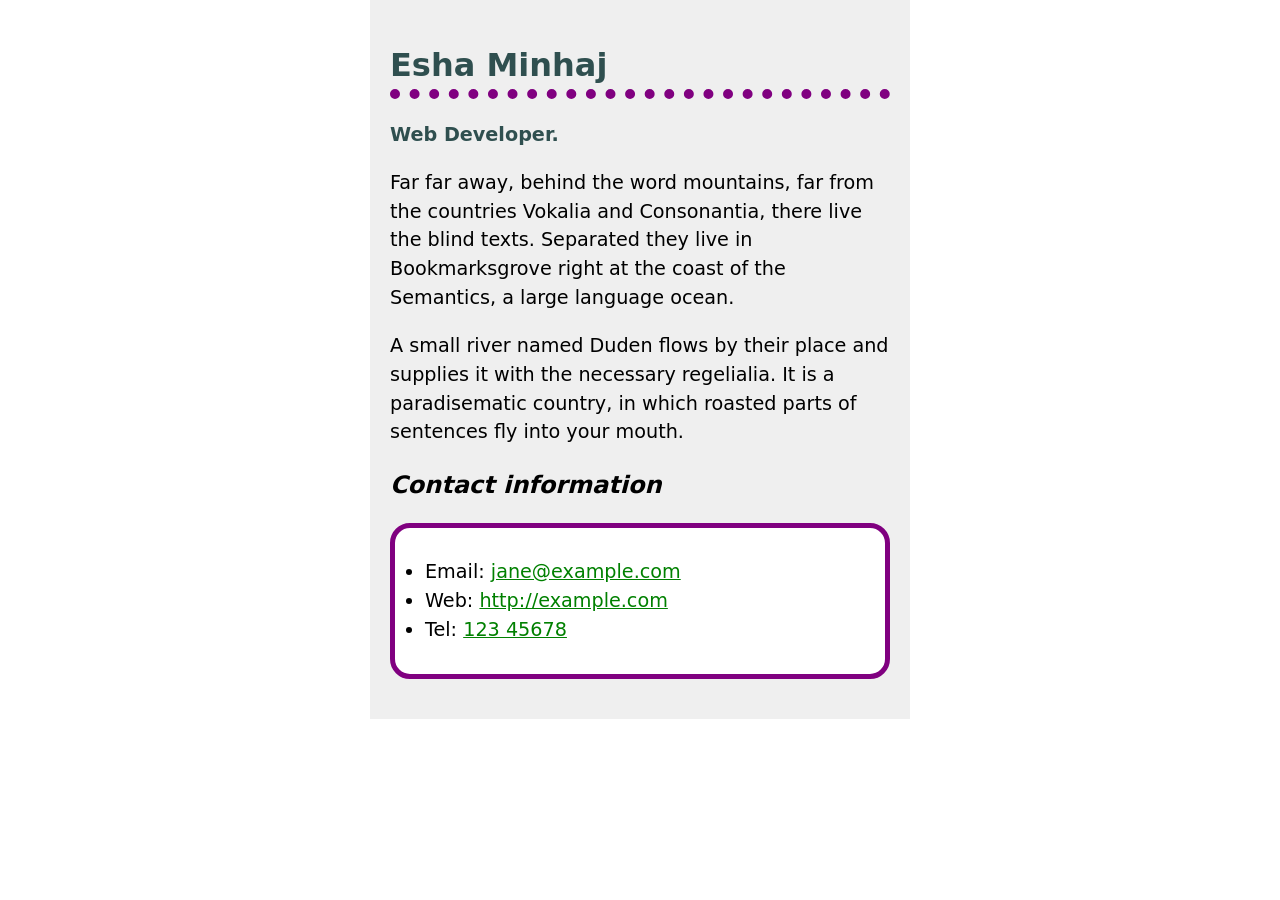
<file: part1-biography/index.html>
<!DOCTYPE html>
<html lang="en">
<head>
    <meta charset="utf-8">
    <title>Esha Minhaj Biography</title>
    <link rel="stylesheet" href="style.css">
</head>

<body>

<!--
Name: Esha Minhaj
File: index.html
Date: 27 February 2026
Description: Part 1 – HTML structure for the biography page styled using CSS (MDN tutorial).
-->

<h1>Esha Minhaj</h1>
<div class="job-title">Web Developer.</div>
<p>
  Far far away, behind the word mountains, far from the countries Vokalia and
  Consonantia, there live the blind texts. Separated they live in Bookmarksgrove
  right at the coast of the Semantics, a large language ocean.
</p>

<p>
  A small river named Duden flows by their place and supplies it with the
  necessary regelialia. It is a paradisematic country, in which roasted parts of
  sentences fly into your mouth.
</p>

<h2>Contact information</h2>
<ul>
  <li>Email: <a href="mailto:jane@example.com">jane@example.com</a></li>
  <li>Web: <a href="http://example.com">http://example.com</a></li>
  <li>Tel: <a href="tel:12345678">123 45678</a></li>
</ul>
</body>
</html>
</file>
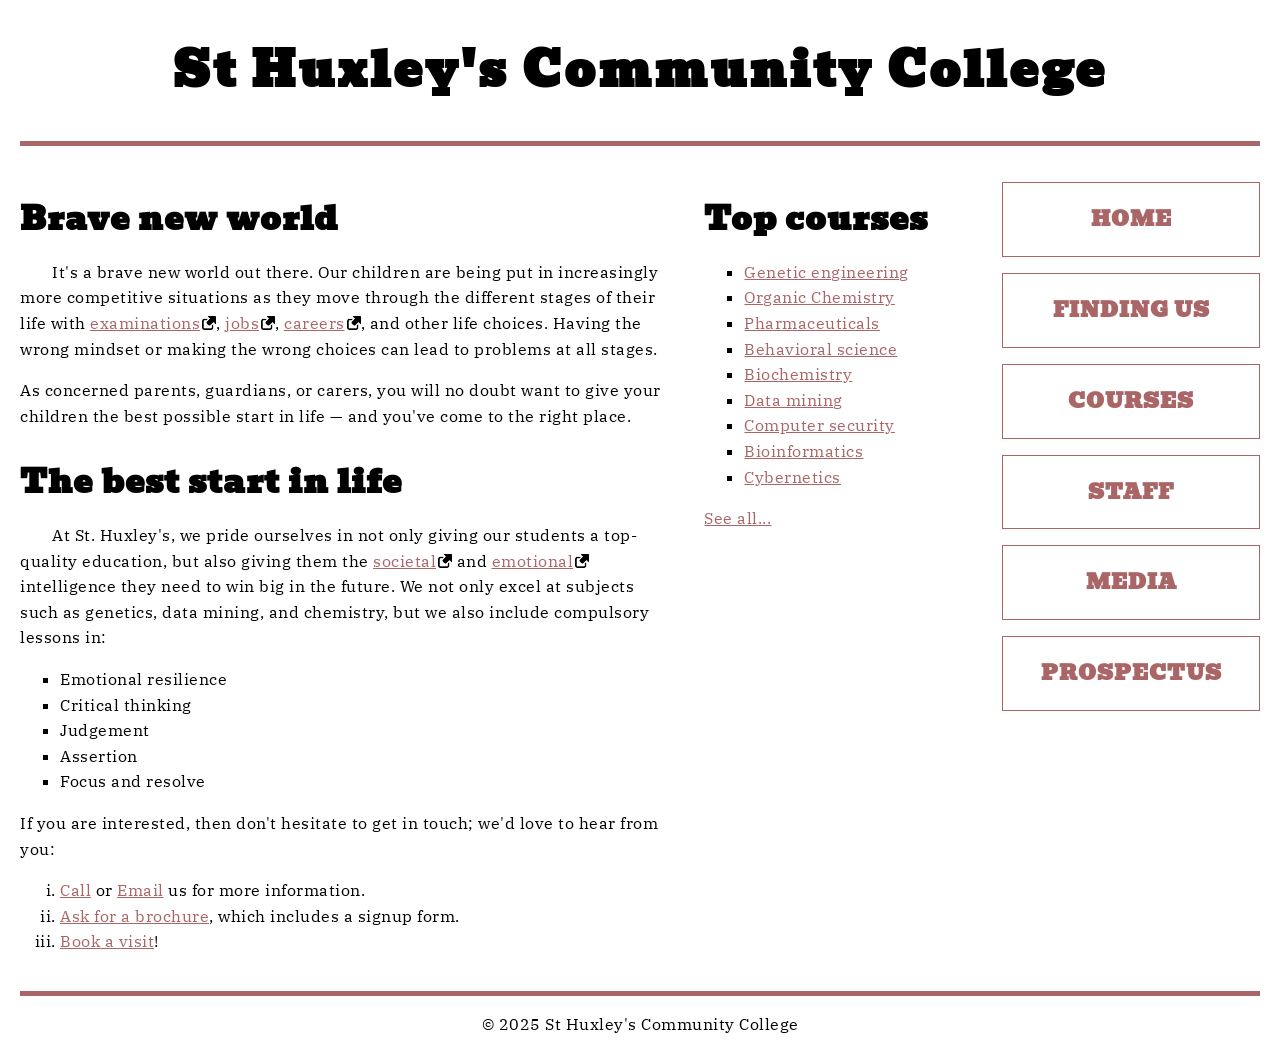
<file: part2-homepage/index.html>
<!DOCTYPE html>
<html lang="en">
<head>
    <meta charset="utf-8">
    <meta name="viewport" content="width=device-width">
    <title>Esha Minhaj Homepage</title>
    <link rel="stylesheet" href="style.css">
</head>
<body>
<!--
Name: Esha Minhaj
File: index.html
Date: 27 February 2026
Description: Part 2 – HTML structure for the homepage typesetting project using CSS (MDN tutorial).
-->
 <header>
      <h1>St Huxley's Community College</h1>
    </header>

    <main>
      <section>
        <h2>Brave new world</h2>

        <p>
          It's a brave new world out there. Our children are being put in
          increasingly more competitive situations as they move through the
          different stages of their life with
          <a href="https://en.wikipedia.org/wiki/Examination">examinations</a
          >, <a href="https://en.wikipedia.org/wiki/Jobs">jobs</a>,
          <a href="https://en.wikipedia.org/wiki/Career">careers</a>, and
          other life choices. Having the wrong mindset or making the wrong
          choices can lead to problems at all stages.
        </p>

        <p>
          As concerned parents, guardians, or carers, you will no doubt want
          to give your children the best possible start in life — and you've
          come to the right place.
        </p>

        <h2>The best start in life</h2>

        <p>
          At St. Huxley's, we pride ourselves in not only giving our students
          a top-quality education, but also giving them the
          <a href="https://en.wikipedia.org/wiki/Society">societal</a> and
          <a href="https://en.wikipedia.org/wiki/Emotion">emotional</a>
          intelligence they need to win big in the future. We not only excel
          at subjects such as genetics, data mining, and chemistry, but we
          also include compulsory lessons in:
        </p>

        <ul>
          <li>Emotional resilience</li>
          <li>Critical thinking</li>
          <li>Judgement</li>
          <li>Assertion</li>
          <li>Focus and resolve</li>
        </ul>

        <p>
          If you are interested, then don't hesitate to get in touch; we'd
          love to hear from you:
        </p>

        <ol>
          <li>
            <a href="#">Call</a> or <a href="#">Email</a> us for more
            information.
          </li>
          <li>
            <a href="#">Ask for a brochure</a>, which includes a signup form.
          </li>
          <li><a href="#">Book a visit</a>!</li>
        </ol>
      </section>

      <aside>
        <h2>Top courses</h2>

        <ul>
          <li><a href="#">Genetic engineering</a></li>
          <li><a href="#">Organic Chemistry</a></li>
          <li><a href="#">Pharmaceuticals</a></li>
          <li><a href="#">Behavioral science</a></li>
          <li><a href="#">Biochemistry</a></li>
          <li><a href="#">Data mining</a></li>
          <li><a href="#">Computer security</a></li>
          <li><a href="#">Bioinformatics</a></li>
          <li><a href="#">Cybernetics</a></li>
        </ul>

        <p><a href="#">See all...</a></p>
      </aside>

      <nav>
        <ul>
          <li><a href="#">Home</a></li>
          <li><a href="#">Finding us</a></li>
          <li><a href="#">Courses</a></li>
          <li><a href="#">Staff</a></li>
          <li><a href="#">Media</a></li>
          <li><a href="#">Prospectus</a></li>
        </ul>
      </nav>
    </main>

    <footer>
      <p>&copy; 2025 St Huxley's Community College</p>
    </footer>

</body>
</html>
</file>
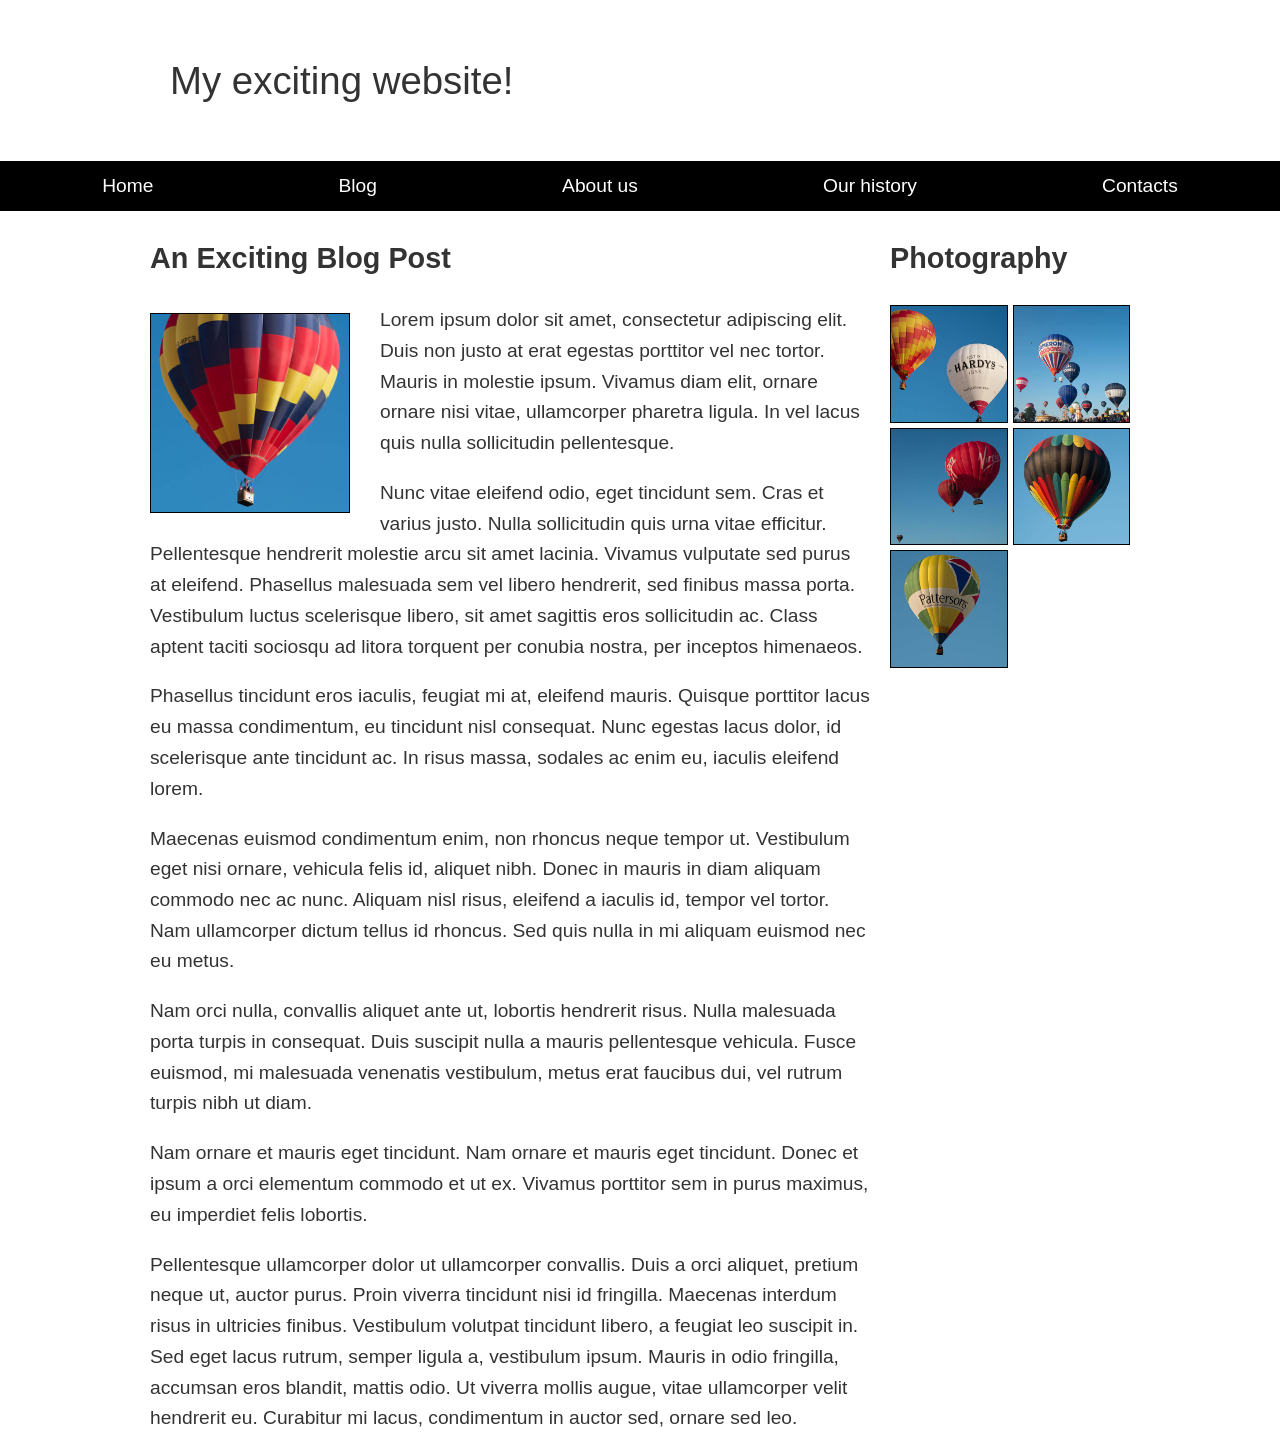
<file: part3-layout/index.html>
<!doctype html>
<html lang="en-US">
  <head>
    <meta charset="utf-8">
    <meta name="viewport" content="width=device-width, initial-scale=1">
    <title>Layout Task</title>
    <link href="style.css" rel="stylesheet" type="text/css">
  </head>

  <body>
<!--
Name: Esha Minhaj
File: index.html
Date: 27 February 2026
Description: Part 3 – CSS layout comprehension project using grid and flexbox (MDN tutorial).
-->
    <div class="logo">My exciting website!</div>

    <nav>
      <ul>
        <li><a href="">Home</a></li>
        <li><a href="">Blog</a></li>
        <li><a href="">About us</a></li>
        <li><a href="">Our history</a></li>
        <li><a href="">Contacts</a></li>
      </ul>
    </nav>

    <main class="grid">
      <article>
        <h1>An Exciting Blog Post</h1>
        <img src="images/square6.jpg" alt="placeholder" class="feature">
        <p>
          Lorem ipsum dolor sit amet, consectetur adipiscing elit. Duis non
          justo at erat egestas porttitor vel nec tortor. Mauris in molestie
          ipsum. Vivamus diam elit, ornare ornare nisi vitae, ullamcorper
          pharetra ligula. In vel lacus quis nulla sollicitudin pellentesque.
        </p>

        <p>
          Nunc vitae eleifend odio, eget tincidunt sem. Cras et varius justo.
          Nulla sollicitudin quis urna vitae efficitur. Pellentesque
          hendrerit molestie arcu sit amet lacinia. Vivamus vulputate sed
          purus at eleifend. Phasellus malesuada sem vel libero hendrerit,
          sed finibus massa porta. Vestibulum luctus scelerisque libero, sit
          amet sagittis eros sollicitudin ac. Class aptent taciti sociosqu ad
          litora torquent per conubia nostra, per inceptos himenaeos.
        </p>

        <p>
          Phasellus tincidunt eros iaculis, feugiat mi at, eleifend mauris.
          Quisque porttitor lacus eu massa condimentum, eu tincidunt nisl
          consequat. Nunc egestas lacus dolor, id scelerisque ante tincidunt
          ac. In risus massa, sodales ac enim eu, iaculis eleifend lorem.
        </p>

        <p>
          Maecenas euismod condimentum enim, non rhoncus neque tempor ut.
          Vestibulum eget nisi ornare, vehicula felis id, aliquet nibh. Donec
          in mauris in diam aliquam commodo nec ac nunc. Aliquam nisl risus,
          eleifend a iaculis id, tempor vel tortor. Nam ullamcorper dictum
          tellus id rhoncus. Sed quis nulla in mi aliquam euismod nec eu
          metus.
        </p>

        <p>
          Nam orci nulla, convallis aliquet ante ut, lobortis hendrerit
          risus. Nulla malesuada porta turpis in consequat. Duis suscipit
          nulla a mauris pellentesque vehicula. Fusce euismod, mi malesuada
          venenatis vestibulum, metus erat faucibus dui, vel rutrum turpis
          nibh ut diam.
        </p>

        <p>
          Nam ornare et mauris eget tincidunt. Nam ornare et mauris eget
          tincidunt. Donec et ipsum a orci elementum commodo et ut ex.
          Vivamus porttitor sem in purus maximus, eu imperdiet felis
          lobortis.
        </p>

        <p>
          Pellentesque ullamcorper dolor ut ullamcorper convallis. Duis a
          orci aliquet, pretium neque ut, auctor purus. Proin viverra
          tincidunt nisi id fringilla. Maecenas interdum risus in ultricies
          finibus. Vestibulum volutpat tincidunt libero, a feugiat leo
          suscipit in. Sed eget lacus rutrum, semper ligula a, vestibulum
          ipsum. Mauris in odio fringilla, accumsan eros blandit, mattis
          odio. Ut viverra mollis augue, vitae ullamcorper velit hendrerit
          eu. Curabitur mi lacus, condimentum in auctor sed, ornare sed leo.
        </p>
      </article>

      <aside>
        <h2>Photography</h2>
        <ul class="photos">
          <li><img src="images/square1.jpg" alt="placeholder"></li>
          <li><img src="images/square2.jpg" alt="placeholder"></li>
          <li><img src="images/square3.jpg" alt="placeholder"></li>
          <li><img src="images/square4.jpg" alt="placeholder"></li>
          <li><img src="images/square5.jpg" alt="placeholder"></li>
        </ul>
      </aside>
    </main>
  </body>
</html>
</file>
<file: part1-biography/style.css>
/*
Name: Esha Minhaj
File: style.css
Date: 27 February 2026
Description: Part 1 – CSS styling for biography page (MDN tutorial).
*/
html {
  background-color: white;
}

body {
  font: 1.2em / 1.5 system-ui;
  padding: 20px;
  width: 500px;
  background-color: #efefef;
  margin: 0 auto;
}

h1 {
  color: darkslategray;
  border-bottom: 10px dotted purple;
  font-size: 2rem;
}

h2 {
  font-style: italic;
  font-size: 1.5rem;
}

.job-title {
  color: darkslategray;
  font-weight: bold;
}

ul {
  background-color: white;
  border: 5px solid purple;
  padding: 30px;
  border-radius: 20px;
}

a {
  color: green;
}

a:hover,
a:focus {
  color: darkgreen;
  text-decoration: none;
}
</file>
<file: part2-homepage/style.css>
@import "https://fonts.googleapis.com/css2?family=Bevan:ital@0;1&family=IBM+Plex+Serif:ital,wght@0,100;0,200;0,300;0,400;0,500;0,600;0,700;1,100;1,200;1,300;1,400;1,500;1,600;1,700&display=swap";

html {
  font-family: "IBM Plex Serif", serif;
}

h1,
h2 {
  font-family: "Bevan", serif;
}

/* General setup */

* {
  box-sizing: border-box;
}

body {
  margin: 0 auto;
  padding: 0 20px;
  min-width: 980px;
  max-width: 1400px;
}

/* Layout */

main {
  display: grid;
  grid-template-columns: 5fr 2fr 2fr;
  gap: 40px;
  padding: 20px 0;
}

/* Header and footer */

header {
  border-bottom: 5px solid #aa6666;
}

footer {
  border-top: 5px solid #aa6666;
}

footer p {
  text-align: center;
}

/*  General text styling */

h1 {
  font-size: 3rem;
  text-align: center;
  letter-spacing: 3px;
}

h2 {
  font-size: 2rem;
  margin-bottom: 0;
  letter-spacing: 1px;
}

section h2 + p {
  text-indent: 2rem;
}

p,
li {
  line-height: 1.6;
  letter-spacing: 0.5px;
}

/*  Link styling */

a {
  outline: none;
}

a[href*="http"] {
  padding-right: 16px;
  background: url("external-link-52.png") no-repeat right center;
  background-size: 14px 14px;
}

a:link,
a:visited {
  color: #aa6666;
}

a:focus,
a:hover {
  text-decoration: none;
  color: #773333;
}

/*  List styling */

ul,
ol {
  margin: 1rem 0;
}

ul {
  list-style-type: square;
}

ol {
  list-style-type: lower-roman;
}

/*  Navigation menu styling */

nav ul {
  padding-left: 0;
}

nav li {
  list-style-type: none;
  margin-bottom: 1rem;
}

nav li a {
  font-family: "Bevan", serif;
  text-decoration: none;
  display: inline-block;
  width: 100%;
  line-height: 3.5;
  text-transform: uppercase;
  text-align: center;
  letter-spacing: 1px;
  font-size: 1.3rem;
  font-weight: bold;
  border: 1px solid #aa6666;
}

nav li a:focus,
nav li a:hover {
  color: white;
  background: #aa6666;
}

nav li a:active {
  color: white;
  background: black;
}
</file>
<file: part3-layout/style.css>
* {
  box-sizing: border-box;
}

body {
  background-color: white;
  color: #333333;
  margin: 0;
  font: 1.2em / 1.6 sans-serif;
}

img {
  max-width: 100%;
  display: block;
  border: 1px solid black;
}

.logo {
  font-size: 200%;
  padding: 50px 20px;
  margin: 0 auto;
  max-width: 980px;
}

.grid {
  margin: 0 auto;
  max-width: 980px;
  /*  Display <article> and <aside> as two flexible
  columns, with <article> three times the width of <aside>,
  and a 20px gap */
  display: grid;
  grid-template-columns: 3fr 1fr;
  gap: 20px;
}

nav {
  background-color: black;
  padding: 0.5em;
  /* Make navigation bar scroll with content normally but
  then stick to top of viewport */
  top: 0;
  position: sticky;
}

nav ul {
  margin: 0;
  padding: 0;
  list-style: none;
  /*  Display the navigation items in a row with equal space
  in between and less space at the ends  */
  display: flex;
  justify-content: space-around;
}

nav a {
  color: white;
  text-decoration: none;
  padding: 0.5em 1em;
}

.photos {
  list-style: none;
  margin: 0;
  padding: 0;
  /* Display photos in two-column grid with equal columns
  and a 5px gap */
  display: grid;
  gap: 5px;
  grid-template-columns: 1fr 1fr;
}

.feature {
  width: 200px;
  /*  Wrap text around the "feature" image to the right and bottom,
  with suitable space between image and text */
  float: left;
  margin: 8px 30px 20px 0;
}
</file>
